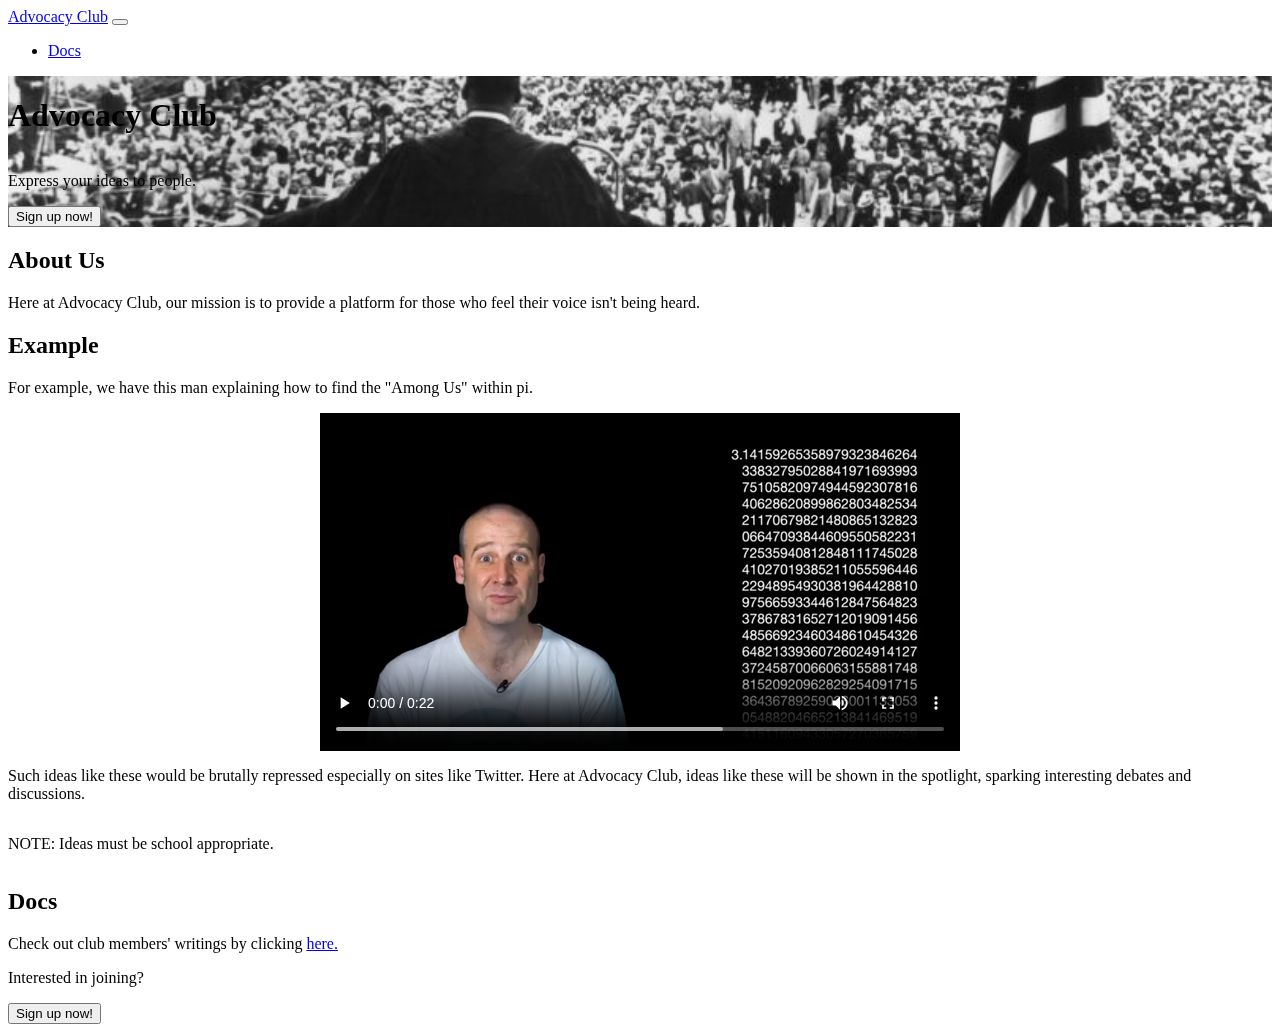
<file: index.html>
<html>
    <head>
        <link href="index.css" rel="stylesheet">
        <link href="https://cdn.jsdelivr.net/npm/bootstrap@5.2.0-beta1/dist/css/bootstrap.min.css" rel="stylesheet" integrity="sha384-0evHe/X+R7YkIZDRvuzKMRqM+OrBnVFBL6DOitfPri4tjfHxaWutUpFmBp4vmVor" crossorigin="anonymous">
        <script src="https://cdn.jsdelivr.net/npm/bootstrap@5.2.0-beta1/dist/js/bootstrap.bundle.min.js" integrity="sha384-pprn3073KE6tl6bjs2QrFaJGz5/SUsLqktiwsUTF55Jfv3qYSDhgCecCxMW52nD2" crossorigin="anonymous"></script>
        <meta name="viewport" content="width=device-width, initial-scale=1">
        <meta charset="utf8">
    </head>
    <body>
        
        <nav class="navbar navbar-expand-lg navbar-dark bg-dark sticky-top md-5 shadow-sm">
            <div class="container-fluid">
              <a class="navbar-brand" href="index.html">Advocacy Club</a>
              
              <!-- this button is actually needed for responsive reasons -->
              <button class="navbar-toggler" type="button" data-bs-toggle="collapse" data-bs-target="#navbarNav" aria-controls="navbarNav" aria-expanded="false" aria-label="Toggle navigation">
                <span class="navbar-toggler-icon"></span>
              </button>
              <div class="collapse navbar-collapse" id="navbarNav">
                <ul class="navbar-nav">
                  <li class="nav-item">
                    <a class="nav-link" href="pages.html">Docs</a>
                  </li>
                </ul>
              </div>
            </div>
        </nav>

        <div class="frontcover text-center container-fluid p-5 mb-4">
          <h1 class="title text-white fw-bold bg-dark py-2 px-3 bg-opacity-50 display-2">Advocacy Club</h1><br>
          <p class="text-white bg-dark bg-opacity-50" style="display: inline-block">Express your ideas to people.</p>
          <br>
          <button class="btn rounded text-white bg-primary py-2 px-3 fw-bold text-center"> Sign up now! </button>
        </div>
        <div class="container bg-light mx-auto justify-content-center">
          <h2 class="py-3">About Us</h2>
            <p class="lead"> Here at Advocacy Club, our mission is to provide a platform for those who feel their voice isn't being heard.</p>
          
          <h2 class="py-3">Example</h2>
            <p class="px-2"> For example, we have this man explaining how to find the "Among Us" within pi. </p> 
            <!-- can put video in its own div for resizing -->

            <!-- testing a comment-->
            <video class="" controls> <source src="video.mp4" type="video/mp4"></video>
            <p class="p-2"> Such ideas like these would be brutally repressed especially on sites like Twitter. Here at Advocacy Club, ideas like these will be shown in the spotlight, sparking interesting debates and discussions. </p>
            <p class="note p-2 text-danger bg-danger bg-opacity-10"> NOTE: Ideas must be school appropriate. </p>

          <h2 class="py-3"> Docs </h2>
            <p class="p-2"> Check out club members' writings by clicking <a href="pages.html"> here. </a></p>  
        </div>
        <div class="container-fluid bg-dark p-4 text-center">
          <p class="h4 text-white text-center">Interested in joining?</p>
          <button class="btn rounded text-white bg-primary py-2 px-3 fw-bold text-center"> Sign up now! </button>
        </div>
    </body>
</html>
</file>
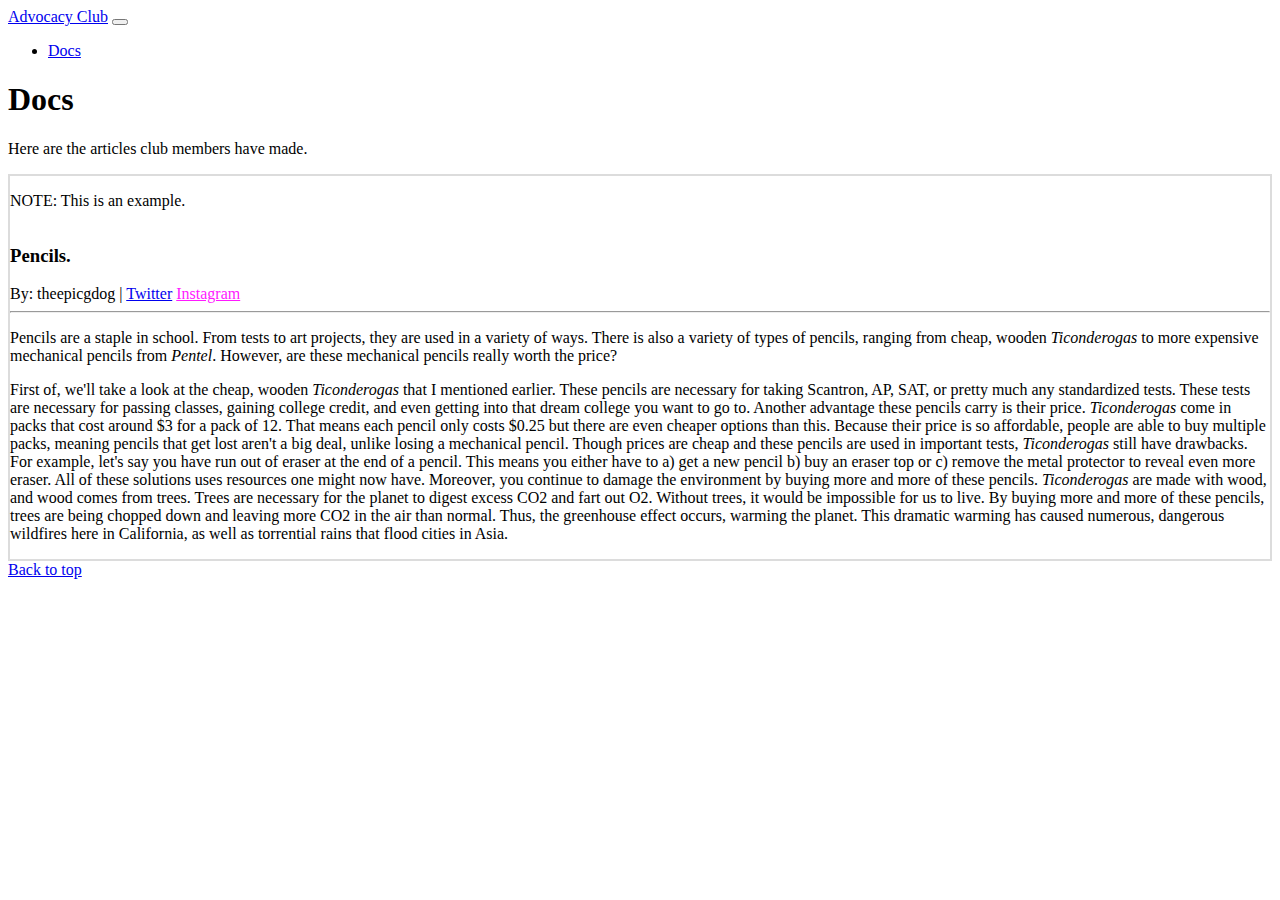
<file: pages.html>
<html>
    <head>
        <link rel="stylesheet" href="index.css">
        <link rel="stylesheet" href="pages.css">
        <link href="https://cdn.jsdelivr.net/npm/bootstrap@5.2.0-beta1/dist/css/bootstrap.min.css" rel="stylesheet" integrity="sha384-0evHe/X+R7YkIZDRvuzKMRqM+OrBnVFBL6DOitfPri4tjfHxaWutUpFmBp4vmVor" crossorigin="anonymous">
        <script src="https://cdn.jsdelivr.net/npm/bootstrap@5.2.0-beta1/dist/js/bootstrap.bundle.min.js" integrity="sha384-pprn3073KE6tl6bjs2QrFaJGz5/SUsLqktiwsUTF55Jfv3qYSDhgCecCxMW52nD2" crossorigin="anonymous"></script>
        <meta name="viewport" content="width=device-width, initial-scale=1">
    </head>
    <body>

      <nav class="navbar navbar-expand-lg navbar-dark bg-dark sticky-top md-5 shadow-sm">
        <div class="container-fluid">
          <a class="navbar-brand" href="index.html">Advocacy Club</a>
          
          <!-- this button is actually needed for responsive reasons -->
          <button class="navbar-toggler" type="button" data-bs-toggle="collapse" data-bs-target="#navbarNav" aria-controls="navbarNav" aria-expanded="false" aria-label="Toggle navigation">
            <span class="navbar-toggler-icon"></span>
          </button>
          <div class="collapse navbar-collapse" id="navbarNav">
            <ul class="navbar-nav">
              <li class="nav-item">
                <a class="nav-link" href="pages.html">Docs</a>
              </li>
            </ul>
          </div>
        </div>
    </nav>

        <h1 class="p-2 text-center" id="top"> Docs </h1>
        <p class="lead p-2 text-center"> Here are the articles club members have made. </p>

        <!-- this is where we could dynamically update the pieces so we don't have to manually add every single time-->
        <!-- that also means we need a database and a server-side thing-->
        <!-- options: ruby on rails(ruby)  nextjs(js) or django (python)-->
        <div class="docs container rounded bg-light mx-auto p-2 md-6">
          <p class="note p-2 text-danger bg-danger bg-opacity-10"> NOTE: This is an example. </p>
          <h3> Pencils. </h3>
          <span class="author display-6 fs-6 fst-italic">By: theepicgdog | </span>
          <a class="text-decoration-none display-6 fs-6 fst-italic" href="#">Twitter</a>
          <a class="text-decoration-none display-6 fs-6 fst-italic" href="#" style="color: rgb(255, 25, 255)">Instagram</a>
          <hr>
          <p> 
              Pencils are a staple in school. From tests to art projects, they are used in a variety of ways. 
              There is also a variety of types of pencils, ranging from cheap, wooden <i> Ticonderogas</i> to more 
              expensive mechanical pencils from <i> Pentel</i>. However, are these mechanical pencils really worth
              the price?
          </p>

          <p>
              First of, we'll take a look at the cheap, wooden <i> Ticonderogas</i> that I mentioned earlier. 
              These pencils are necessary for taking Scantron, AP, SAT, or pretty much any standardized tests. These tests
              are necessary for passing classes, gaining college credit, and even getting into that dream college you want to go to.
              Another advantage these pencils carry is their price. <i>Ticonderogas </i> come in packs that cost around $3 for a pack of 12. That means
              each pencil only costs $0.25 but there are even cheaper options than this. Because their price is so affordable, people are able to buy multiple packs, 
              meaning pencils that get lost aren't a big deal, unlike losing a mechanical pencil. Though prices are cheap and these pencils are used in important tests, 
              <i> Ticonderogas </i> still have drawbacks. For example, let's say you have run out of eraser at the end of a pencil. 
              This means you either have to a) get a new pencil b) buy an eraser top or c) remove the metal protector to reveal even more eraser. 
              All of these solutions uses resources one might now have. Moreover, you continue to damage the environment by buying more and more of
              these pencils. <i> Ticonderogas </i> are made with wood, and wood comes from trees. Trees are necessary for the planet to digest excess CO2 and fart out O2.
              Without trees, it would be impossible for us to live. By buying more and more of these pencils, trees are being chopped down and leaving more CO2 in the air than normal. 
              Thus, the greenhouse effect occurs, warming the planet. This dramatic warming has caused numerous, dangerous wildfires here in California, as well as 
              torrential rains that flood cities in Asia.
          </p>

        </div>

        <nav class="navbar fixed-bottom bg-dark">
          <div class="container-fluid justify-content-center">
            <a class="navbar-brand text-white bg-primary rounded py-2 px-3" href="#top">Back to top</a>
          </div>
        </nav>
    </body>
</html>
</file>
<file: index.css>
@import url("https://fonts.googleapis.com/css?family=Carter One");

:root{
    --image-size: 450px; 
}

video{
    width: 100%; 
    display: block; 
    margin: auto; 
}

.note{
    display: inline-block; 
}

.frontcover{
    height: calc(var(--image-size)/0.1vh);
    background-image: url("MLK_Ihave.jpeg"); 
    background-repeat: no-repeat;
    background-size: cover;
    background-position: center center; 
}

.title{
    display: inline-block;
}

@media screen and (min-width: 840px) {
    video{
        width: 640px; 
    }
}

/*
h1{
    font-family: "Carter One", 'Gill Sans', 'Gill Sans MT', Calibri, 'Trebuchet MS', sans-serif; 
    text-align:center; 
    font-size: 3em; 
    padding: 50px; 
}

.navbar{
    font-family: "Carter One";  
}

div.container{
    margin: auto;  
    padding: 1%; 
    background-color: rgb(236, 236, 236); 
}

h3{
    font-family: "Carter One", 'Gill Sans', 'Gill Sans MT', Calibri, 'Trebuchet MS', sans-serif;
    font-size: 1.875em; 
    font-style: italic; 
}

p{
    font-family:'Segoe UI', Tahoma, Geneva, Verdana, sans-serif; 

}

p.note{
    padding: 2%; 
    color: rgb(182, 164, 0);
    background-color:rgba(255, 230, 0, 0.24);
    display: inline-block; 
}
*/
</file>
<file: pages.css>
.docs{
    border: 2px solid rgba(0, 0, 0, 0.137); 
}


footer{
    position: relative; 
    bottom: -100px; 
}
</file>
